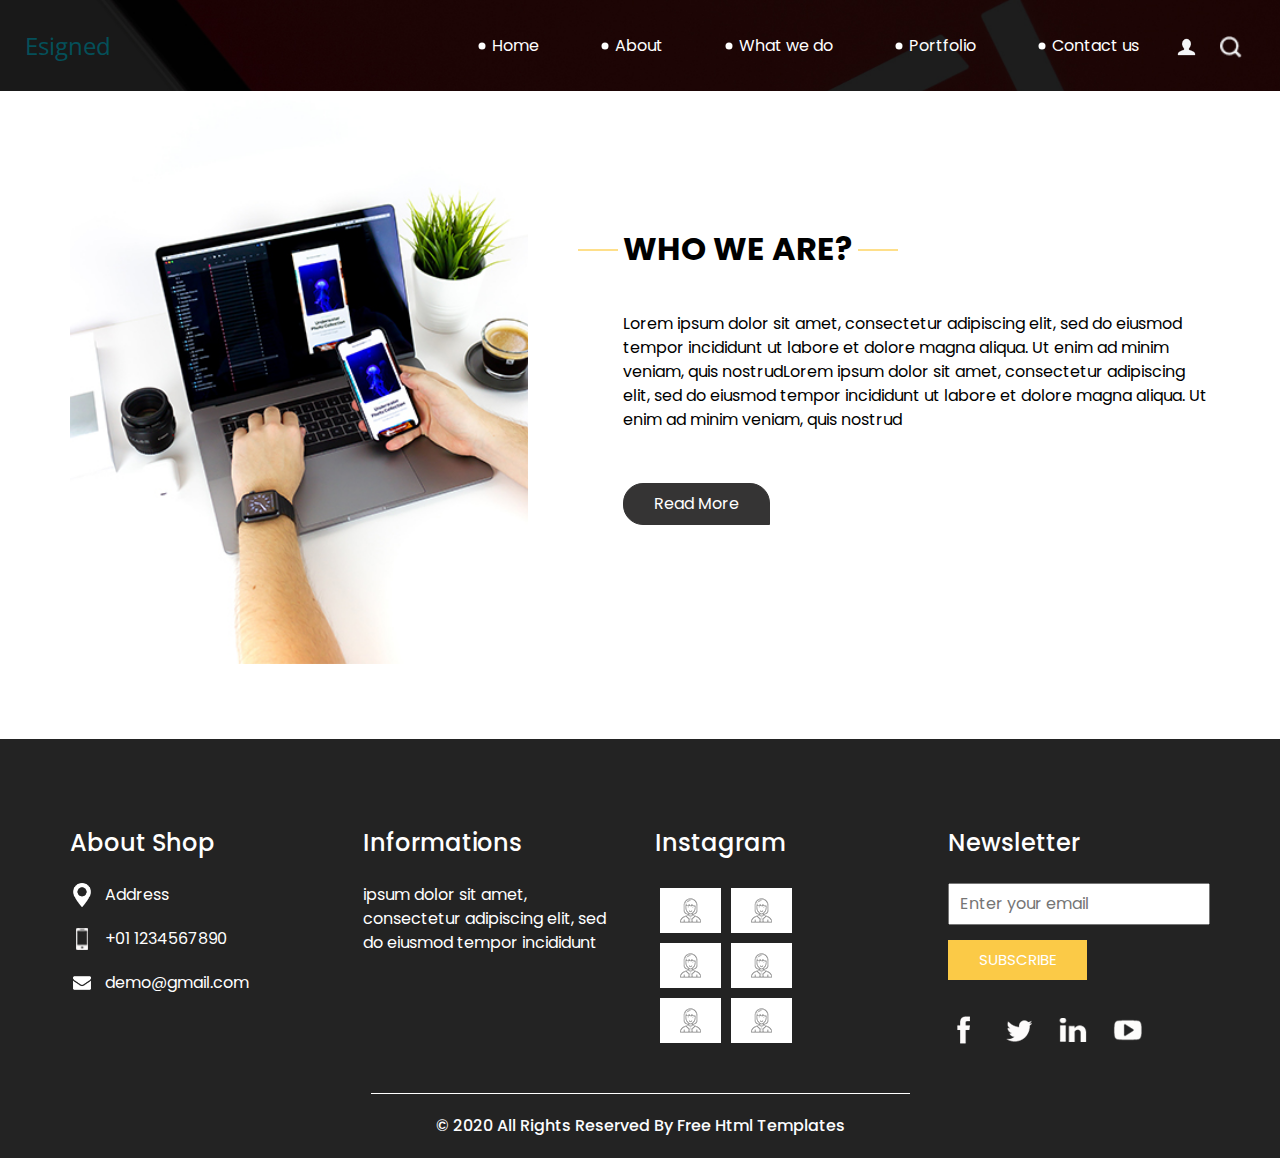
<file: proyectoweb/appweb/static/about.html>
<!DOCTYPE html>
<html>

<head>
  <!-- Basic -->
  <meta charset="utf-8" />
  <meta http-equiv="X-UA-Compatible" content="IE=edge" />
  <!-- Mobile Metas -->
  <meta name="viewport" content="width=device-width, initial-scale=1, shrink-to-fit=no" />
  <!-- Site Metas -->
  <meta name="keywords" content="" />
  <meta name="description" content="" />
  <meta name="author" content="" />

  <title>Esigned</title>

  <!-- slider stylesheet -->
  <!-- slider stylesheet -->
  <link rel="stylesheet" type="text/css" href="https://cdnjs.cloudflare.com/ajax/libs/OwlCarousel2/2.3.4/assets/owl.carousel.min.css" />

  <!-- bootstrap core css -->
  <link rel="stylesheet" type="text/css" href="css/bootstrap.css" />

  <!-- fonts style -->
  <link href="https://fonts.googleapis.com/css?family=Open+Sans:400,700|Poppins:400,700&display=swap" rel="stylesheet">
  <!-- Custom styles for this template -->
  <link href="css/style.css" rel="stylesheet" />
  <!-- responsive style -->
  <link href="css/responsive.css" rel="stylesheet" />
</head>

<body class="sub_page">
  <div class="hero_area">
    <!-- header section strats -->
    <header class="header_section">
      <div class="container-fluid">
        <nav class="navbar navbar-expand-lg custom_nav-container pt-3">
          <a class="navbar-brand" href="index.html">
            <span>
              Esigned
            </span>
          </a>
          <button class="navbar-toggler" type="button" data-toggle="collapse" data-target="#navbarSupportedContent" aria-controls="navbarSupportedContent" aria-expanded="false" aria-label="Toggle navigation">
            <span class="navbar-toggler-icon"></span>
          </button>

          <div class="collapse navbar-collapse" id="navbarSupportedContent">
            <div class="d-flex ml-auto flex-column flex-lg-row align-items-center">
              <ul class="navbar-nav  ">
                <li class="nav-item active">
                  <a class="nav-link" href="index.html">Home <span class="sr-only">(current)</span></a>
                </li>
                <li class="nav-item">
                  <a class="nav-link" href="about.html"> About </a>
                </li>
                <li class="nav-item">
                  <a class="nav-link" href="do.html"> What we do </a>
                </li>
                <li class="nav-item">
                  <a class="nav-link" href="portfolio.html"> Portfolio </a>
                </li>
                <li class="nav-item">
                  <a class="nav-link" href="contact.html">Contact us</a>
                </li>
              </ul>
              <div class="user_option">
                <a href="">
                  <img src="images/user.png" alt="">
                </a>
                <form class="form-inline my-2 my-lg-0 ml-0 ml-lg-4 mb-3 mb-lg-0">
                  <button class="btn  my-2 my-sm-0 nav_search-btn" type="submit"></button>
                </form>
              </div>
            </div>
          </div>
        </nav>
      </div>
    </header>
    <!-- end header section -->
  </div>


  <!-- who section -->

  <section class="who_section layout_padding">
    <div class="container">
      <div class="row">
        <div class="col-md-5">
          <div class="img-box">
            <img src="images/who-img.jpg" alt="">
          </div>
        </div>
        <div class="col-md-7">
          <div class="detail-box">
            <div class="heading_container">
              <h2>
                WHO WE ARE?
              </h2>
            </div>
            <p>
              Lorem ipsum dolor sit amet, consectetur adipiscing elit, sed do eiusmod tempor incididunt ut labore et
              dolore magna aliqua. Ut enim ad minim veniam, quis nostrudLorem ipsum dolor sit amet, consectetur
              adipiscing elit, sed do eiusmod tempor incididunt ut labore et dolore magna aliqua. Ut enim ad minim
              veniam, quis nostrud
            </p>
            <div>
              <a href="">
                Read More
              </a>
            </div>
          </div>
        </div>
      </div>
    </div>
  </section>

  <!-- end who section -->


  <!-- info section -->
  <section class="info_section ">
    <div class="container">
      <div class="row">
        <div class="col-md-3">
          <div class="info_contact">
            <h5>
              About Shop
            </h5>
            <div>
              <div class="img-box">
                <img src="images/location-white.png" width="18px" alt="">
              </div>
              <p>
                Address
              </p>
            </div>
            <div>
              <div class="img-box">
                <img src="images/telephone-white.png" width="12px" alt="">
              </div>
              <p>
                +01 1234567890
              </p>
            </div>
            <div>
              <div class="img-box">
                <img src="images/envelope-white.png" width="18px" alt="">
              </div>
              <p>
                demo@gmail.com
              </p>
            </div>
          </div>
        </div>
        <div class="col-md-3">
          <div class="info_info">
            <h5>
              Informations
            </h5>
            <p>
              ipsum dolor sit amet, consectetur adipiscing elit, sed do eiusmod tempor incididunt
            </p>
          </div>
        </div>

        <div class="col-md-3">
          <div class="info_insta">
            <h5>
              Instagram
            </h5>
            <div class="insta_container">
              <div>
                <a href="">
                  <div class="insta-box b-1">
                    <img src="images/insta.png" alt="">
                  </div>
                </a>
                <a href="">
                  <div class="insta-box b-2">
                    <img src="images/insta.png" alt="">
                  </div>
                </a>
              </div>

              <div>
                <a href="">
                  <div class="insta-box b-3">
                    <img src="images/insta.png" alt="">
                  </div>
                </a>
                <a href="">
                  <div class="insta-box b-4">
                    <img src="images/insta.png" alt="">
                  </div>
                </a>
              </div>
              <div>
                <a href="">
                  <div class="insta-box b-3">
                    <img src="images/insta.png" alt="">
                  </div>
                </a>
                <a href="">
                  <div class="insta-box b-4">
                    <img src="images/insta.png" alt="">
                  </div>
                </a>
              </div>
            </div>
          </div>
        </div>
        <div class="col-md-3">
          <div class="info_form ">
            <h5>
              Newsletter
            </h5>
            <form action="">
              <input type="email" placeholder="Enter your email">
              <button>
                Subscribe
              </button>
            </form>
            <div class="social_box">
              <a href="">
                <img src="images/fb.png" alt="">
              </a>
              <a href="">
                <img src="images/twitter.png" alt="">
              </a>
              <a href="">
                <img src="images/linkedin.png" alt="">
              </a>
              <a href="">
                <img src="images/youtube.png" alt="">
              </a>
            </div>
          </div>
        </div>
      </div>
    </div>
  </section>

  <!-- end info_section -->


  <!-- footer section -->
  <section class="container-fluid footer_section">
    <p>
      &copy; 2020 All Rights Reserved By
      <a href="https://html.design/">Free Html Templates</a>
    </p>
  </section>
  <!-- footer section -->

  <script type="text/javascript" src="js/jquery-3.4.1.min.js"></script>
  <script type="text/javascript" src="js/bootstrap.js"></script>
  <script type="text/javascript" src="https://cdnjs.cloudflare.com/ajax/libs/OwlCarousel2/2.3.4/owl.carousel.min.js">
  </script>
  <!-- owl carousel script 
    -->
  <script type="text/javascript">
    $(".owl-carousel").owlCarousel({
      loop: true,
      margin: 0,
      navText: [],
      center: true,
      autoplay: true,
      autoplayHoverPause: true,
      responsive: {
        0: {
          items: 1
        },
        1000: {
          items: 3
        }
      }
    });
  </script>
  <!-- end owl carousel script -->

</body>

</html>
</file>
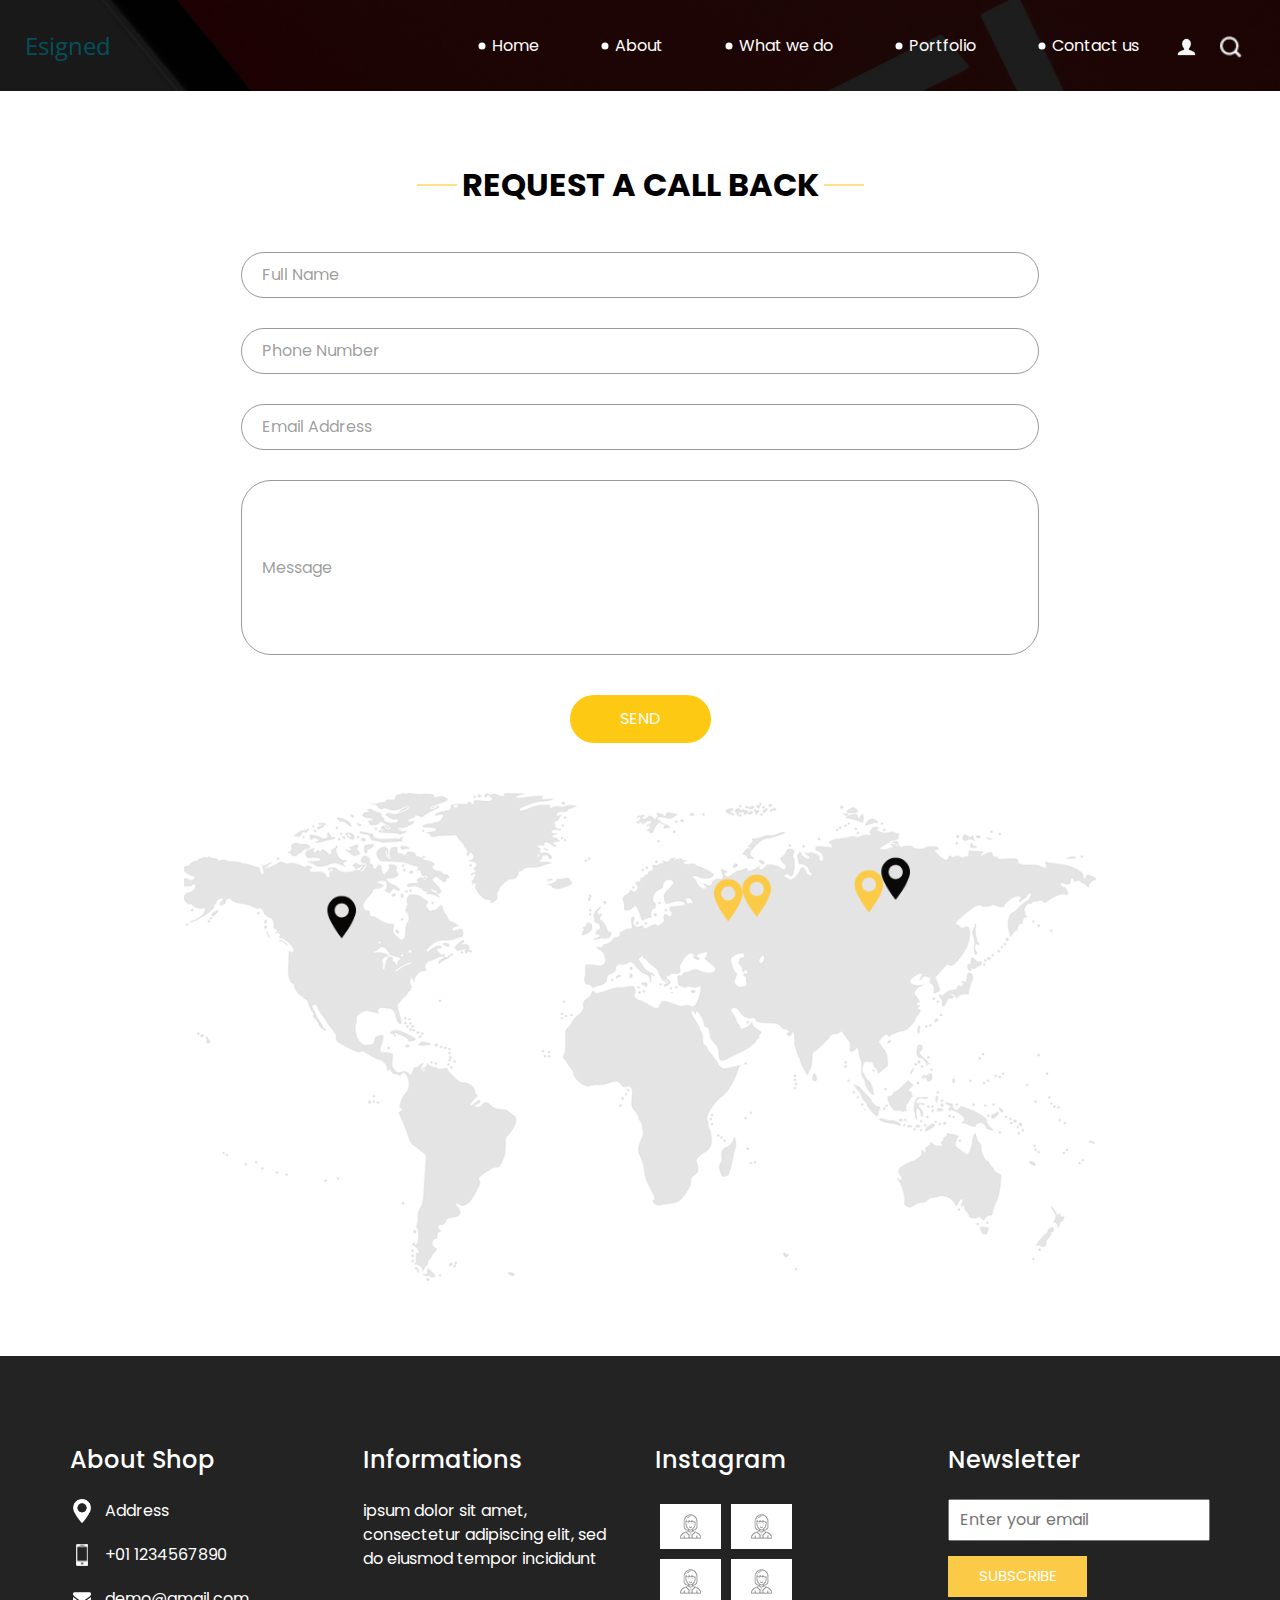
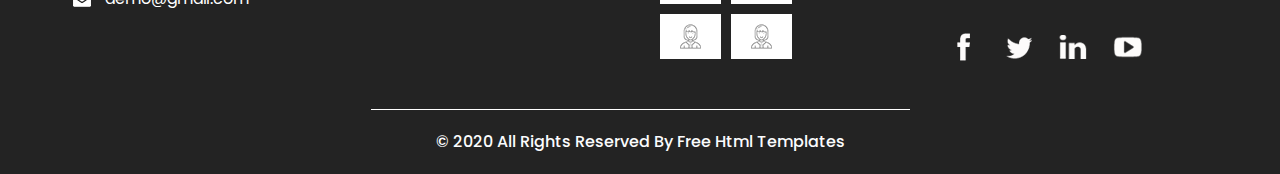
<file: proyectoweb/appweb/static/contact.html>
<!DOCTYPE html>
<html>

<head>
  <!-- Basic -->
  <meta charset="utf-8" />
  <meta http-equiv="X-UA-Compatible" content="IE=edge" />
  <!-- Mobile Metas -->
  <meta name="viewport" content="width=device-width, initial-scale=1, shrink-to-fit=no" />
  <!-- Site Metas -->
  <meta name="keywords" content="" />
  <meta name="description" content="" />
  <meta name="author" content="" />

  <title>Esigned</title>

  <!-- slider stylesheet -->
  <!-- slider stylesheet -->
  <link rel="stylesheet" type="text/css" href="https://cdnjs.cloudflare.com/ajax/libs/OwlCarousel2/2.3.4/assets/owl.carousel.min.css" />

  <!-- bootstrap core css -->
  <link rel="stylesheet" type="text/css" href="css/bootstrap.css" />

  <!-- fonts style -->
  <link href="https://fonts.googleapis.com/css?family=Open+Sans:400,700|Poppins:400,700&display=swap" rel="stylesheet">
  <!-- Custom styles for this template -->
  <link href="css/style.css" rel="stylesheet" />
  <!-- responsive style -->
  <link href="css/responsive.css" rel="stylesheet" />
</head>

<body class="sub_page">
  <div class="hero_area">
    <!-- header section strats -->
    <header class="header_section">
      <div class="container-fluid">
        <nav class="navbar navbar-expand-lg custom_nav-container pt-3">
          <a class="navbar-brand" href="index.html">
            <span>
              Esigned
            </span>
          </a>
          <button class="navbar-toggler" type="button" data-toggle="collapse" data-target="#navbarSupportedContent" aria-controls="navbarSupportedContent" aria-expanded="false" aria-label="Toggle navigation">
            <span class="navbar-toggler-icon"></span>
          </button>

          <div class="collapse navbar-collapse" id="navbarSupportedContent">
            <div class="d-flex ml-auto flex-column flex-lg-row align-items-center">
              <ul class="navbar-nav  ">
                <li class="nav-item active">
                  <a class="nav-link" href="index.html">Home <span class="sr-only">(current)</span></a>
                </li>
                <li class="nav-item">
                  <a class="nav-link" href="about.html"> About </a>
                </li>
                <li class="nav-item">
                  <a class="nav-link" href="do.html"> What we do </a>
                </li>
                <li class="nav-item">
                  <a class="nav-link" href="portfolio.html"> Portfolio </a>
                </li>
                <li class="nav-item">
                  <a class="nav-link" href="contact.html">Contact us</a>
                </li>
              </ul>
              <div class="user_option">
                <a href="">
                  <img src="images/user.png" alt="">
                </a>
                <form class="form-inline my-2 my-lg-0 ml-0 ml-lg-4 mb-3 mb-lg-0">
                  <button class="btn  my-2 my-sm-0 nav_search-btn" type="submit"></button>
                </form>
              </div>
            </div>
          </div>
        </nav>
      </div>
    </header>
    <!-- end header section -->
  </div>

  <!-- contact section -->

  <section class="contact_section layout_padding">
    <div class="container">

      <div class="heading_container">
        <h2>
          Request A Call Back
        </h2>
      </div>
      <div class="">
        <div class="">
          <div class="row">
            <div class="col-md-9 mx-auto">
              <div class="contact-form">
                <form action="">
                  <div>
                    <input type="text" placeholder="Full Name ">
                  </div>
                  <div>
                    <input type="text" placeholder="Phone Number">
                  </div>
                  <div>
                    <input type="email" placeholder="Email Address">
                  </div>
                  <div>
                    <input type="text" placeholder="Message" class="input_message">
                  </div>
                  <div class="d-flex justify-content-center">
                    <button type="submit" class="btn_on-hover">
                      Send
                    </button>
                  </div>
                </form>
              </div>
            </div>
          </div>
        </div>
      </div>
      <div class="map_img-box">
        <img src="images/map-img.png" alt="">
      </div>
    </div>
  </section>


  <!-- end contact section -->


  <!-- info section -->
  <section class="info_section ">
    <div class="container">
      <div class="row">
        <div class="col-md-3">
          <div class="info_contact">
            <h5>
              About Shop
            </h5>
            <div>
              <div class="img-box">
                <img src="images/location-white.png" width="18px" alt="">
              </div>
              <p>
                Address
              </p>
            </div>
            <div>
              <div class="img-box">
                <img src="images/telephone-white.png" width="12px" alt="">
              </div>
              <p>
                +01 1234567890
              </p>
            </div>
            <div>
              <div class="img-box">
                <img src="images/envelope-white.png" width="18px" alt="">
              </div>
              <p>
                demo@gmail.com
              </p>
            </div>
          </div>
        </div>
        <div class="col-md-3">
          <div class="info_info">
            <h5>
              Informations
            </h5>
            <p>
              ipsum dolor sit amet, consectetur adipiscing elit, sed do eiusmod tempor incididunt
            </p>
          </div>
        </div>

        <div class="col-md-3">
          <div class="info_insta">
            <h5>
              Instagram
            </h5>
            <div class="insta_container">
              <div>
                <a href="">
                  <div class="insta-box b-1">
                    <img src="images/insta.png" alt="">
                  </div>
                </a>
                <a href="">
                  <div class="insta-box b-2">
                    <img src="images/insta.png" alt="">
                  </div>
                </a>
              </div>

              <div>
                <a href="">
                  <div class="insta-box b-3">
                    <img src="images/insta.png" alt="">
                  </div>
                </a>
                <a href="">
                  <div class="insta-box b-4">
                    <img src="images/insta.png" alt="">
                  </div>
                </a>
              </div>
              <div>
                <a href="">
                  <div class="insta-box b-3">
                    <img src="images/insta.png" alt="">
                  </div>
                </a>
                <a href="">
                  <div class="insta-box b-4">
                    <img src="images/insta.png" alt="">
                  </div>
                </a>
              </div>
            </div>
          </div>
        </div>
        <div class="col-md-3">
          <div class="info_form ">
            <h5>
              Newsletter
            </h5>
            <form action="">
              <input type="email" placeholder="Enter your email">
              <button>
                Subscribe
              </button>
            </form>
            <div class="social_box">
              <a href="">
                <img src="images/fb.png" alt="">
              </a>
              <a href="">
                <img src="images/twitter.png" alt="">
              </a>
              <a href="">
                <img src="images/linkedin.png" alt="">
              </a>
              <a href="">
                <img src="images/youtube.png" alt="">
              </a>
            </div>
          </div>
        </div>
      </div>
    </div>
  </section>

  <!-- end info_section -->


  <!-- footer section -->
  <section class="container-fluid footer_section">
    <p>
      &copy; 2020 All Rights Reserved By
      <a href="https://html.design/">Free Html Templates</a>
    </p>
  </section>
  <!-- footer section -->

  <script type="text/javascript" src="js/jquery-3.4.1.min.js"></script>
  <script type="text/javascript" src="js/bootstrap.js"></script>
  <script type="text/javascript" src="https://cdnjs.cloudflare.com/ajax/libs/OwlCarousel2/2.3.4/owl.carousel.min.js">
  </script>
  <!-- owl carousel script 
    -->
  <script type="text/javascript">
    $(".owl-carousel").owlCarousel({
      loop: true,
      margin: 0,
      navText: [],
      center: true,
      autoplay: true,
      autoplayHoverPause: true,
      responsive: {
        0: {
          items: 1
        },
        1000: {
          items: 3
        }
      }
    });
  </script>
  <!-- end owl carousel script -->

</body>

</html>
</file>
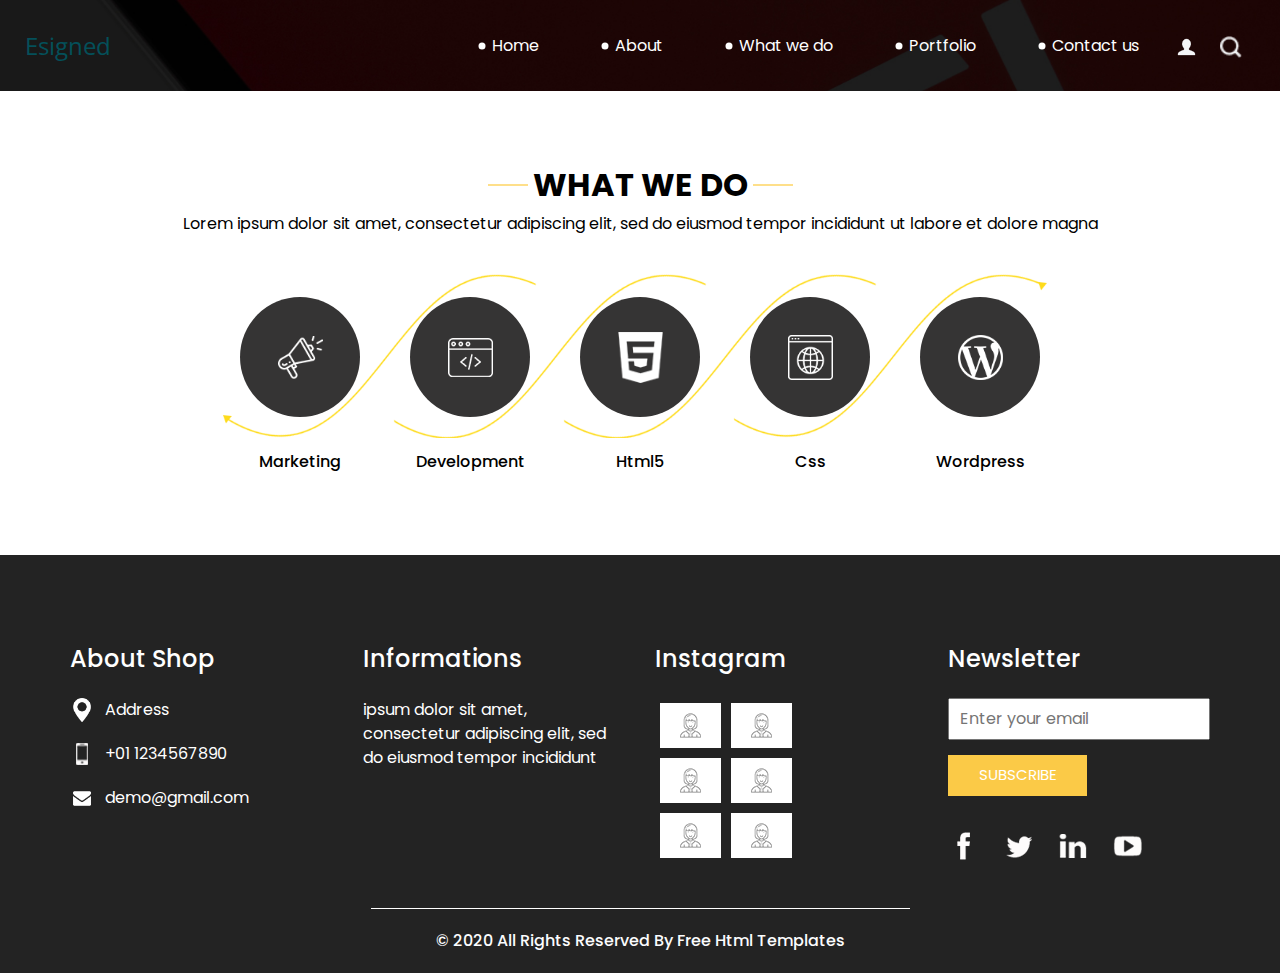
<file: proyectoweb/appweb/static/do.html>
<!DOCTYPE html>
<html>

<head>
  <!-- Basic -->
  <meta charset="utf-8" />
  <meta http-equiv="X-UA-Compatible" content="IE=edge" />
  <!-- Mobile Metas -->
  <meta name="viewport" content="width=device-width, initial-scale=1, shrink-to-fit=no" />
  <!-- Site Metas -->
  <meta name="keywords" content="" />
  <meta name="description" content="" />
  <meta name="author" content="" />

  <title>Esigned</title>

  <!-- slider stylesheet -->
  <!-- slider stylesheet -->
  <link rel="stylesheet" type="text/css" href="https://cdnjs.cloudflare.com/ajax/libs/OwlCarousel2/2.3.4/assets/owl.carousel.min.css" />

  <!-- bootstrap core css -->
  <link rel="stylesheet" type="text/css" href="css/bootstrap.css" />

  <!-- fonts style -->
  <link href="https://fonts.googleapis.com/css?family=Open+Sans:400,700|Poppins:400,700&display=swap" rel="stylesheet">
  <!-- Custom styles for this template -->
  <link href="css/style.css" rel="stylesheet" />
  <!-- responsive style -->
  <link href="css/responsive.css" rel="stylesheet" />
</head>

<body class="sub_page">
  <div class="hero_area">
    <!-- header section strats -->
    <header class="header_section">
      <div class="container-fluid">
        <nav class="navbar navbar-expand-lg custom_nav-container pt-3">
          <a class="navbar-brand" href="index.html">
            <span>
              Esigned
            </span>
          </a>
          <button class="navbar-toggler" type="button" data-toggle="collapse" data-target="#navbarSupportedContent" aria-controls="navbarSupportedContent" aria-expanded="false" aria-label="Toggle navigation">
            <span class="navbar-toggler-icon"></span>
          </button>

          <div class="collapse navbar-collapse" id="navbarSupportedContent">
            <div class="d-flex ml-auto flex-column flex-lg-row align-items-center">
              <ul class="navbar-nav  ">
                <li class="nav-item active">
                  <a class="nav-link" href="index.html">Home <span class="sr-only">(current)</span></a>
                </li>
                <li class="nav-item">
                  <a class="nav-link" href="about.html"> About </a>
                </li>
                <li class="nav-item">
                  <a class="nav-link" href="do.html"> What we do </a>
                </li>
                <li class="nav-item">
                  <a class="nav-link" href="portfolio.html"> Portfolio </a>
                </li>
                <li class="nav-item">
                  <a class="nav-link" href="contact.html">Contact us</a>
                </li>
              </ul>
              <div class="user_option">
                <a href="">
                  <img src="images/user.png" alt="">
                </a>
                <form class="form-inline my-2 my-lg-0 ml-0 ml-lg-4 mb-3 mb-lg-0">
                  <button class="btn  my-2 my-sm-0 nav_search-btn" type="submit"></button>
                </form>
              </div>
            </div>
          </div>
        </nav>
      </div>
    </header>
    <!-- end header section -->
  </div>

  <!-- do section -->

  <section class="do_section layout_padding">
    <div class="container">
      <div class="heading_container">
        <h2>
          What we do
        </h2>
        <p>
          Lorem ipsum dolor sit amet, consectetur adipiscing elit, sed do eiusmod tempor incididunt ut labore et dolore
          magna
        </p>
      </div>
      <div class="do_container">
        <div class="box arrow-start arrow_bg">
          <div class="img-box">
            <img src="images/d-1.png" alt="">
          </div>
          <div class="detail-box">
            <h6>
              Marketing
            </h6>
          </div>
        </div>
        <div class="box arrow-middle arrow_bg">
          <div class="img-box">
            <img src="images/d-2.png" alt="">
          </div>
          <div class="detail-box">
            <h6>
              Development
            </h6>
          </div>
        </div>
        <div class="box arrow-middle arrow_bg">
          <div class="img-box">
            <img src="images/d-3.png" alt="">
          </div>
          <div class="detail-box">
            <h6>
              Html5
            </h6>
          </div>
        </div>
        <div class="box arrow-end arrow_bg">
          <div class="img-box">
            <img src="images/d-4.png" alt="">
          </div>
          <div class="detail-box">
            <h6>
              Css
            </h6>
          </div>
        </div>
        <div class="box ">
          <div class="img-box">
            <img src="images/d-5.png" alt="">
          </div>
          <div class="detail-box">
            <h6>
              Wordpress
            </h6>
          </div>
        </div>
      </div>
    </div>
  </section>

  <!-- end do section -->

  <!-- info section -->
  <section class="info_section ">
    <div class="container">
      <div class="row">
        <div class="col-md-3">
          <div class="info_contact">
            <h5>
              About Shop
            </h5>
            <div>
              <div class="img-box">
                <img src="images/location-white.png" width="18px" alt="">
              </div>
              <p>
                Address
              </p>
            </div>
            <div>
              <div class="img-box">
                <img src="images/telephone-white.png" width="12px" alt="">
              </div>
              <p>
                +01 1234567890
              </p>
            </div>
            <div>
              <div class="img-box">
                <img src="images/envelope-white.png" width="18px" alt="">
              </div>
              <p>
                demo@gmail.com
              </p>
            </div>
          </div>
        </div>
        <div class="col-md-3">
          <div class="info_info">
            <h5>
              Informations
            </h5>
            <p>
              ipsum dolor sit amet, consectetur adipiscing elit, sed do eiusmod tempor incididunt
            </p>
          </div>
        </div>

        <div class="col-md-3">
          <div class="info_insta">
            <h5>
              Instagram
            </h5>
            <div class="insta_container">
              <div>
                <a href="">
                  <div class="insta-box b-1">
                    <img src="images/insta.png" alt="">
                  </div>
                </a>
                <a href="">
                  <div class="insta-box b-2">
                    <img src="images/insta.png" alt="">
                  </div>
                </a>
              </div>

              <div>
                <a href="">
                  <div class="insta-box b-3">
                    <img src="images/insta.png" alt="">
                  </div>
                </a>
                <a href="">
                  <div class="insta-box b-4">
                    <img src="images/insta.png" alt="">
                  </div>
                </a>
              </div>
              <div>
                <a href="">
                  <div class="insta-box b-3">
                    <img src="images/insta.png" alt="">
                  </div>
                </a>
                <a href="">
                  <div class="insta-box b-4">
                    <img src="images/insta.png" alt="">
                  </div>
                </a>
              </div>
            </div>
          </div>
        </div>
        <div class="col-md-3">
          <div class="info_form ">
            <h5>
              Newsletter
            </h5>
            <form action="">
              <input type="email" placeholder="Enter your email">
              <button>
                Subscribe
              </button>
            </form>
            <div class="social_box">
              <a href="">
                <img src="images/fb.png" alt="">
              </a>
              <a href="">
                <img src="images/twitter.png" alt="">
              </a>
              <a href="">
                <img src="images/linkedin.png" alt="">
              </a>
              <a href="">
                <img src="images/youtube.png" alt="">
              </a>
            </div>
          </div>
        </div>
      </div>
    </div>
  </section>

  <!-- end info_section -->


  <!-- footer section -->
  <section class="container-fluid footer_section">
    <p>
      &copy; 2020 All Rights Reserved By
      <a href="https://html.design/">Free Html Templates</a>
    </p>
  </section>
  <!-- footer section -->

  <script type="text/javascript" src="js/jquery-3.4.1.min.js"></script>
  <script type="text/javascript" src="js/bootstrap.js"></script>
  <script type="text/javascript" src="https://cdnjs.cloudflare.com/ajax/libs/OwlCarousel2/2.3.4/owl.carousel.min.js">
  </script>
  <!-- owl carousel script 
    -->
  <script type="text/javascript">
    $(".owl-carousel").owlCarousel({
      loop: true,
      margin: 0,
      navText: [],
      center: true,
      autoplay: true,
      autoplayHoverPause: true,
      responsive: {
        0: {
          items: 1
        },
        1000: {
          items: 3
        }
      }
    });
  </script>
  <!-- end owl carousel script -->

</body>

</html>
</file>
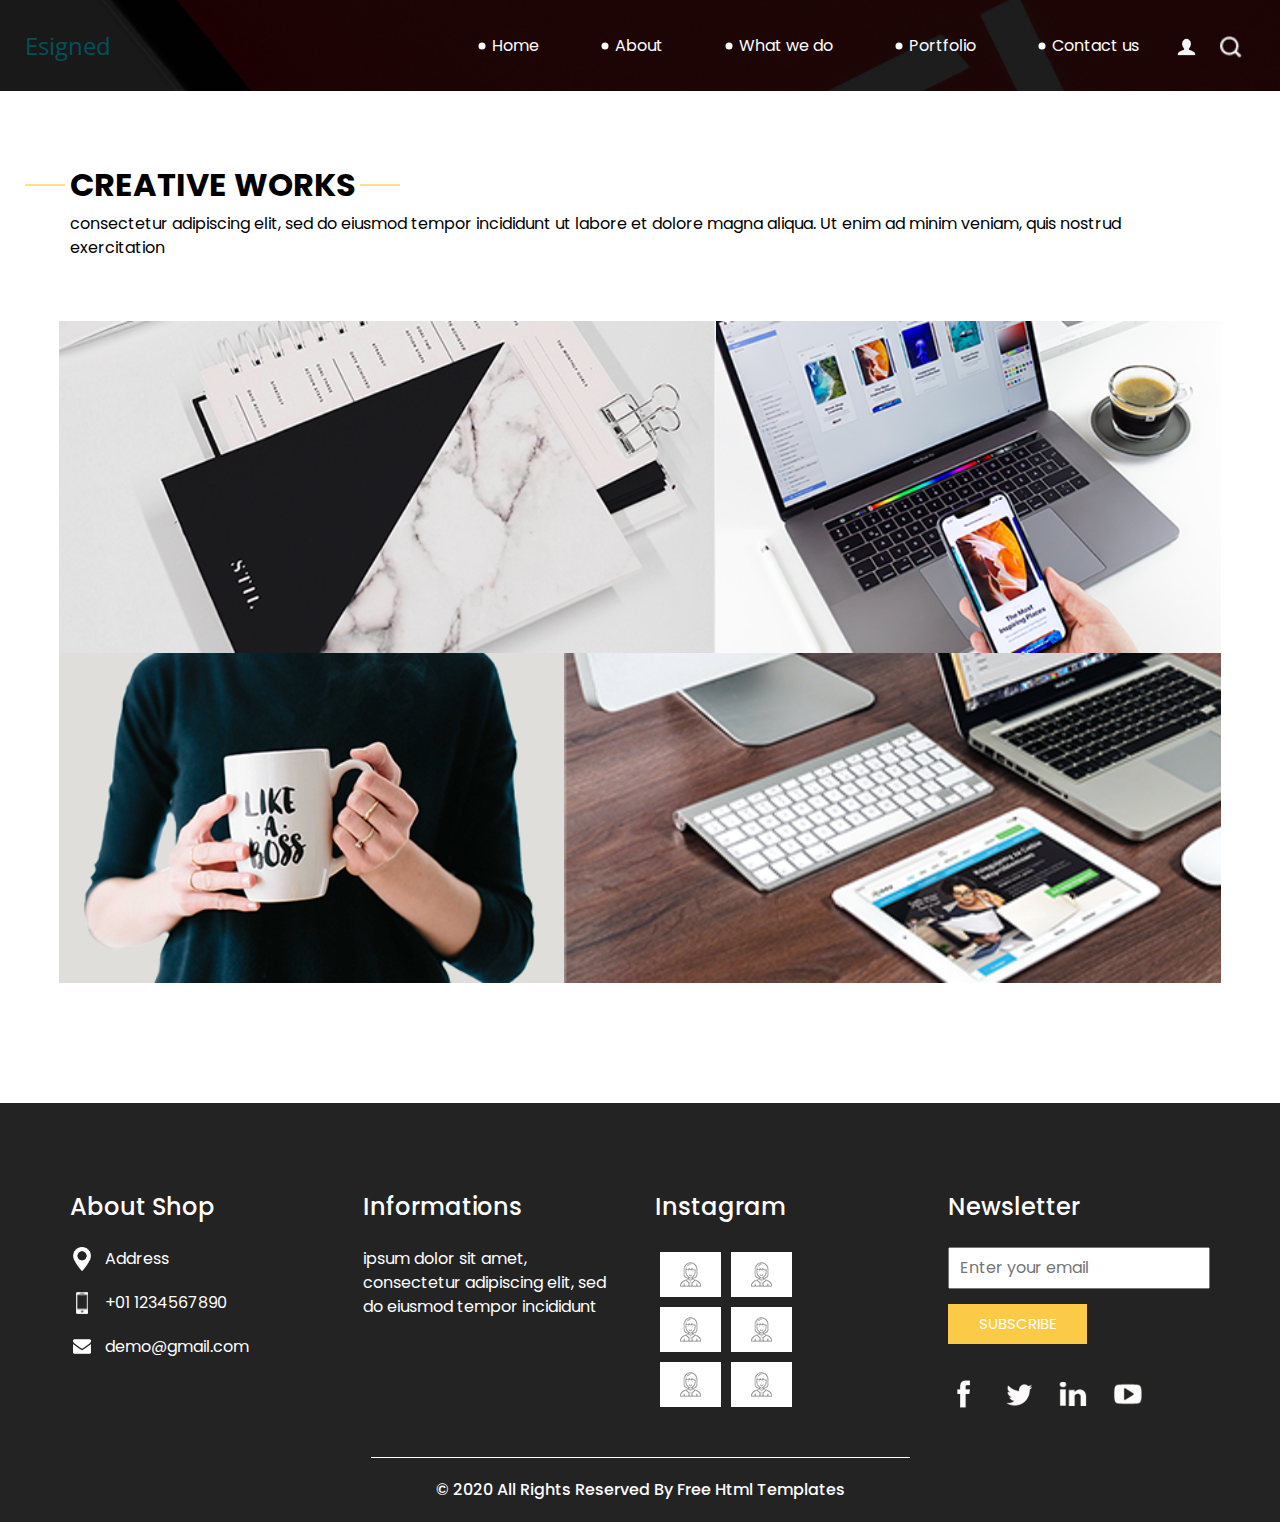
<file: proyectoweb/appweb/static/portfolio.html>
<!DOCTYPE html>
<html>

<head>
  <!-- Basic -->
  <meta charset="utf-8" />
  <meta http-equiv="X-UA-Compatible" content="IE=edge" />
  <!-- Mobile Metas -->
  <meta name="viewport" content="width=device-width, initial-scale=1, shrink-to-fit=no" />
  <!-- Site Metas -->
  <meta name="keywords" content="" />
  <meta name="description" content="" />
  <meta name="author" content="" />

  <title>Esigned</title>

  <!-- slider stylesheet -->
  <!-- slider stylesheet -->
  <link rel="stylesheet" type="text/css" href="https://cdnjs.cloudflare.com/ajax/libs/OwlCarousel2/2.3.4/assets/owl.carousel.min.css" />

  <!-- bootstrap core css -->
  <link rel="stylesheet" type="text/css" href="css/bootstrap.css" />

  <!-- fonts style -->
  <link href="https://fonts.googleapis.com/css?family=Open+Sans:400,700|Poppins:400,700&display=swap" rel="stylesheet">
  <!-- Custom styles for this template -->
  <link href="css/style.css" rel="stylesheet" />
  <!-- responsive style -->
  <link href="css/responsive.css" rel="stylesheet" />
</head>

<body class="sub_page">
  <div class="hero_area">
    <!-- header section strats -->
    <header class="header_section">
      <div class="container-fluid">
        <nav class="navbar navbar-expand-lg custom_nav-container pt-3">
          <a class="navbar-brand" href="index.html">
            <span>
              Esigned
            </span>
          </a>
          <button class="navbar-toggler" type="button" data-toggle="collapse" data-target="#navbarSupportedContent" aria-controls="navbarSupportedContent" aria-expanded="false" aria-label="Toggle navigation">
            <span class="navbar-toggler-icon"></span>
          </button>

          <div class="collapse navbar-collapse" id="navbarSupportedContent">
            <div class="d-flex ml-auto flex-column flex-lg-row align-items-center">
              <ul class="navbar-nav  ">
                <li class="nav-item active">
                  <a class="nav-link" href="index.html">Home <span class="sr-only">(current)</span></a>
                </li>
                <li class="nav-item">
                  <a class="nav-link" href="about.html"> About </a>
                </li>
                <li class="nav-item">
                  <a class="nav-link" href="do.html"> What we do </a>
                </li>
                <li class="nav-item">
                  <a class="nav-link" href="portfolio.html"> Portfolio </a>
                </li>
                <li class="nav-item">
                  <a class="nav-link" href="contact.html">Contact us</a>
                </li>
              </ul>
              <div class="user_option">
                <a href="">
                  <img src="images/user.png" alt="">
                </a>
                <form class="form-inline my-2 my-lg-0 ml-0 ml-lg-4 mb-3 mb-lg-0">
                  <button class="btn  my-2 my-sm-0 nav_search-btn" type="submit"></button>
                </form>
              </div>
            </div>
          </div>
        </nav>
      </div>
    </header>
    <!-- end header section -->
  </div>


  <!-- work section -->
  <section class="work_section layout_padding">
    <div class="container">
      <div class="heading_container">
        <h2>
          CREATIVE WORKS
        </h2>
        <p>
          consectetur adipiscing elit, sed do eiusmod tempor incididunt ut labore et dolore magna aliqua. Ut enim ad
          minim veniam, quis nostrud exercitation
        </p>
      </div>
      <div class="work_container layout_padding2">
        <div class="box b-1">
          <img src="images/w-1.png" alt="">
        </div>
        <div class="box b-2">
          <img src="images/w-2.png" alt="">

        </div>
        <div class="box b-3">
          <img src="images/w-3.png" alt="">

        </div>
        <div class="box b-4">
          <img src="images/w-4.png" alt="">

        </div>
      </div>
    </div>
  </section>

  <!-- end work section -->

  <!-- info section -->
  <section class="info_section ">
    <div class="container">
      <div class="row">
        <div class="col-md-3">
          <div class="info_contact">
            <h5>
              About Shop
            </h5>
            <div>
              <div class="img-box">
                <img src="images/location-white.png" width="18px" alt="">
              </div>
              <p>
                Address
              </p>
            </div>
            <div>
              <div class="img-box">
                <img src="images/telephone-white.png" width="12px" alt="">
              </div>
              <p>
                +01 1234567890
              </p>
            </div>
            <div>
              <div class="img-box">
                <img src="images/envelope-white.png" width="18px" alt="">
              </div>
              <p>
                demo@gmail.com
              </p>
            </div>
          </div>
        </div>
        <div class="col-md-3">
          <div class="info_info">
            <h5>
              Informations
            </h5>
            <p>
              ipsum dolor sit amet, consectetur adipiscing elit, sed do eiusmod tempor incididunt
            </p>
          </div>
        </div>

        <div class="col-md-3">
          <div class="info_insta">
            <h5>
              Instagram
            </h5>
            <div class="insta_container">
              <div>
                <a href="">
                  <div class="insta-box b-1">
                    <img src="images/insta.png" alt="">
                  </div>
                </a>
                <a href="">
                  <div class="insta-box b-2">
                    <img src="images/insta.png" alt="">
                  </div>
                </a>
              </div>

              <div>
                <a href="">
                  <div class="insta-box b-3">
                    <img src="images/insta.png" alt="">
                  </div>
                </a>
                <a href="">
                  <div class="insta-box b-4">
                    <img src="images/insta.png" alt="">
                  </div>
                </a>
              </div>
              <div>
                <a href="">
                  <div class="insta-box b-3">
                    <img src="images/insta.png" alt="">
                  </div>
                </a>
                <a href="">
                  <div class="insta-box b-4">
                    <img src="images/insta.png" alt="">
                  </div>
                </a>
              </div>
            </div>
          </div>
        </div>
        <div class="col-md-3">
          <div class="info_form ">
            <h5>
              Newsletter
            </h5>
            <form action="">
              <input type="email" placeholder="Enter your email">
              <button>
                Subscribe
              </button>
            </form>
            <div class="social_box">
              <a href="">
                <img src="images/fb.png" alt="">
              </a>
              <a href="">
                <img src="images/twitter.png" alt="">
              </a>
              <a href="">
                <img src="images/linkedin.png" alt="">
              </a>
              <a href="">
                <img src="images/youtube.png" alt="">
              </a>
            </div>
          </div>
        </div>
      </div>
    </div>
  </section>

  <!-- end info_section -->


  <!-- footer section -->
  <section class="container-fluid footer_section">
    <p>
      &copy; 2020 All Rights Reserved By
      <a href="https://html.design/">Free Html Templates</a>
    </p>
  </section>
  <!-- footer section -->

  <script type="text/javascript" src="js/jquery-3.4.1.min.js"></script>
  <script type="text/javascript" src="js/bootstrap.js"></script>
  <script type="text/javascript" src="https://cdnjs.cloudflare.com/ajax/libs/OwlCarousel2/2.3.4/owl.carousel.min.js">
  </script>
  <!-- owl carousel script 
    -->
  <script type="text/javascript">
    $(".owl-carousel").owlCarousel({
      loop: true,
      margin: 0,
      navText: [],
      center: true,
      autoplay: true,
      autoplayHoverPause: true,
      responsive: {
        0: {
          items: 1
        },
        1000: {
          items: 3
        }
      }
    });
  </script>
  <!-- end owl carousel script -->

</body>

</html>
</file>
<file: proyectoweb/appweb/static/css/style.css>
body {
  font-family: "Poppins", sans-serif;
  color: #000000;
  background-color: #ffffff;
}

.layout_padding {
  padding: 75px 0;
}

.layout_padding2 {
  padding: 45px 0;
}

.layout_padding2-top {
  padding-top: 45px;
}

.layout_padding2-bottom {
  padding-bottom: 45px;
}

.layout_padding-top {
  padding-top: 75px;
}

.layout_padding-bottom {
  padding-bottom: 75px;
}

.heading_container {
  display: -webkit-box;
  display: -ms-flexbox;
  display: flex;
  -webkit-box-orient: vertical;
  -webkit-box-direction: normal;
      -ms-flex-direction: column;
          flex-direction: column;
  -webkit-box-align: start;
      -ms-flex-align: start;
          align-items: flex-start;
}

.heading_container h2 {
  font-weight: bold;
  text-transform: uppercase;
  position: relative;
}

.heading_container h2::before, .heading_container h2::after {
  content: "";
  position: absolute;
  top: 50%;
  width: 40px;
  height: 1px;
  background-color: #fec016;
}

.heading_container h2::before {
  left: -5px;
  -webkit-transform: translate(-100%, -50%);
          transform: translate(-100%, -50%);
}

.heading_container h2::after {
  right: -5px;
  -webkit-transform: translate(100%, -50%);
          transform: translate(100%, -50%);
}

/*header section*/
.hero_area {
  height: 100vh;
  background-color: #b5caee;
  background-image: url(../images/hero-bg.jpg);
  background-size: cover;
}

.sub_page .hero_area {
  height: auto;
}

.sub_page .who_section.layout_padding {
  padding-top: 0;
}

.hero_area.sub_pages {
  height: auto;
}

.header_section .container-fluid {
  padding-right: 25px;
  padding-left: 25px;
}

.header_section .nav_container {
  margin: 0 auto;
}

.custom_nav-container.navbar-expand-lg .navbar-nav .nav-link {
  margin: 10px 30px;
  color: #ffffff;
  text-align: center;
  position: relative;
}

.custom_nav-container.navbar-expand-lg .navbar-nav .nav-link::before {
  content: "";
  position: absolute;
  top: 50%;
  left: -2px;
  -webkit-transform: translate(-50%, -50%);
          transform: translate(-50%, -50%);
  width: 7px;
  height: 7px;
  border-radius: 100%;
  background-color: #ffffff;
}

a,
a:hover,
a:focus {
  text-decoration: none;
}

a:hover,
a:focus {
  color: initial;
}

.btn,
.btn:focus {
  outline: none !important;
  -webkit-box-shadow: none;
          box-shadow: none;
}

.user_option {
  display: -webkit-box;
  display: -ms-flexbox;
  display: flex;
  -webkit-box-align: center;
      -ms-flex-align: center;
          align-items: center;
}

.custom_nav-container .nav_search-btn {
  background-image: url(../images/search-icon.png);
  background-size: 22px;
  background-repeat: no-repeat;
  background-position-y: 7px;
  width: 35px;
  height: 35px;
  padding: 0;
  border: none;
}

.navbar-brand {
  display: -webkit-box;
  display: -ms-flexbox;
  display: flex;
  -webkit-box-align: center;
      -ms-flex-align: center;
          align-items: center;
  font-family: 'Open Sans', sans-serif;
}

.navbar-brand span {
  font-size: 24px;
  color: #04505a;
}

.custom_nav-container {
  z-index: 99999;
  padding: 15px 0;
}

.custom_nav-container .navbar-toggler {
  outline: none;
}

.custom_nav-container .navbar-toggler .navbar-toggler-icon {
  background-image: url(../images/menu.png);
  background-size: 55px;
}

/*end header section*/
.slider_section {
  height: 90%;
  display: -webkit-box;
  display: -ms-flexbox;
  display: flex;
  -webkit-box-align: center;
      -ms-flex-align: center;
          align-items: center;
  color: #ffffff;
}

.slider_section .detail-box {
  text-align: center;
  margin-bottom: 110px;
}

.slider_section .detail-box h1 {
  font-size: 4rem;
  text-transform: uppercase;
}

.slider_section .detail-box h2 {
  text-transform: uppercase;
}

.slider_section .detail-box p {
  margin-top: 25px;
}

.slider_section .detail-box a {
  display: inline-block;
  padding: 10px 55px;
  background-color: #ffffff;
  border: 1px solid #ffffff;
  color: #000000;
  border-radius: 20px 20px 0 20px;
  margin-top: 35px;
}

.slider_section .detail-box a:hover {
  background-color: transparent;
  color: #ffffff;
}

.slider_section #carouselExampleIndicators {
  bottom: 0;
}

.slider_section #carouselExampleIndicators li {
  width: 15px;
  height: 15px;
  background-color: transparent;
  border: 3px solid #ffffff;
  border-radius: 100%;
  opacity: 1;
}

.do_section .heading_container {
  -webkit-box-align: center;
      -ms-flex-align: center;
          align-items: center;
  text-align: center;
}

.do_section .do_container {
  display: -webkit-box;
  display: -ms-flexbox;
  display: flex;
  -ms-flex-wrap: wrap;
      flex-wrap: wrap;
  -webkit-box-pack: center;
      -ms-flex-pack: center;
          justify-content: center;
  padding-top: 10px;
}

.do_section .do_container .box {
  text-align: center;
  position: relative;
  z-index: 5;
  margin: 35px 25px 0 25px;
}

.do_section .do_container .box .img-box {
  width: 120px;
  height: 120px;
  display: -webkit-box;
  display: -ms-flexbox;
  display: flex;
  -webkit-box-pack: center;
      -ms-flex-pack: center;
          justify-content: center;
  -webkit-box-align: center;
      -ms-flex-align: center;
          align-items: center;
  background-color: #353434;
  border-radius: 100%;
}

.do_section .do_container .box .img-box img {
  width: 45px;
}

.do_section .do_container .box .detail-box {
  margin-top: 35px;
}

.do_section .do_container .box:hover .img-box {
  background-color: #fec016;
}

.do_section .do_container .arrow_bg::before {
  content: "";
  position: absolute;
  top: -23px;
  left: -17px;
  width: 262%;
  height: 90%;
  z-index: 3;
  background-size: cover;
}

.do_section .do_container .arrow-start::before {
  background-image: url(../images/arrow-start.png);
}

.do_section .do_container .arrow-middle::before {
  background-image: url(../images/arrow-middle.png);
}

.do_section .do_container .arrow-end::before {
  background-image: url(../images/arrow-end.png);
}

.who_section .row {
  -webkit-box-align: center;
      -ms-flex-align: center;
          align-items: center;
}

.who_section .img-box img {
  width: 100%;
}

.who_section .detail-box {
  margin-left: 65px;
}

.who_section .detail-box p {
  margin-top: 35px;
}

.who_section .detail-box a {
  display: inline-block;
  padding: 8px 30px;
  background-color: #353434;
  border: 1px solid #353434;
  color: #ffffff;
  border-radius: 20px 20px 0 20px;
  margin-top: 35px;
}

.who_section .detail-box a:hover {
  background-color: transparent;
  color: #353434;
}

.work_section .work_container {
  display: -webkit-box;
  display: -ms-flexbox;
  display: flex;
  -ms-flex-wrap: wrap;
      flex-wrap: wrap;
  margin: 0 -1%;
}

.work_section .work_container .box {
  min-width: 300px;
  display: -webkit-box;
  display: -ms-flexbox;
  display: flex;
  -webkit-box-align: stretch;
      -ms-flex-align: stretch;
          align-items: stretch;
}

.work_section .work_container .box img {
  width: 100%;
}

.work_section .work_container .box.b-2, .work_section .work_container .box.b-3 {
  width: 43.5%;
}

.work_section .work_container .box.b-1, .work_section .work_container .box.b-4 {
  width: 56.5%;
}

.client_section {
  padding-bottom: 150px;
}

.client_section .heading_container {
  -webkit-box-align: center;
      -ms-flex-align: center;
          align-items: center;
  margin-bottom: 45px;
}

.client_section .box {
  padding: 20px;
  display: -webkit-box;
  display: -ms-flexbox;
  display: flex;
  -webkit-box-orient: vertical;
  -webkit-box-direction: normal;
      -ms-flex-direction: column;
          flex-direction: column;
  -webkit-box-align: center;
      -ms-flex-align: center;
          align-items: center;
  text-align: center;
  margin: 20px;
}

.client_section .box .img-box {
  width: 60px;
}

.client_section .box .img-box img {
  width: 100%;
}

.client_section .box .detail-box {
  margin-top: 35px;
  display: -webkit-box;
  display: -ms-flexbox;
  display: flex;
  -webkit-box-orient: vertical;
  -webkit-box-direction: normal;
      -ms-flex-direction: column;
          flex-direction: column;
  -webkit-box-align: center;
      -ms-flex-align: center;
          align-items: center;
}

.client_section .box .detail-box h5 {
  text-transform: uppercase;
  font-weight: bold;
  font-size: 18px;
}

.client_section .box .detail-box h5 span {
  text-transform: none;
  font-size: 16px;
  font-weight: normal;
  color: #fec016;
}

.client_section .box .detail-box img {
  width: 15px;
  margin: 35px 0;
}

.client_section .carousel-wrap {
  margin: 0 auto;
  padding: 0;
  position: relative;
}

.client_section .owl-nav > div {
  margin-top: -26px;
  position: absolute;
  top: 50%;
  color: #cdcbcd;
}

.client_section .owl-carousel .owl-nav .owl-prev,
.client_section .owl-carousel .owl-nav .owl-next {
  width: 50px;
  height: 50px;
  background-color: #000000;
  background-size: 16px;
  background-position: center;
  border-radius: 100%;
  background-repeat: no-repeat;
  position: absolute;
  bottom: -75px;
  outline: none;
}

.client_section .owl-carousel .owl-nav .owl-prev:hover,
.client_section .owl-carousel .owl-nav .owl-next:hover {
  background-color: rgba(0, 0, 0, 0.8);
}

.client_section .owl-carousel .owl-nav .owl-prev {
  background-image: url(../images/prev.png);
  left: 50%;
  -webkit-transform: translateX(-102%);
          transform: translateX(-102%);
}

.client_section .owl-carousel .owl-nav .owl-next {
  right: 50%;
  background-image: url(../images/next.png);
  -webkit-transform: translateX(102%);
          transform: translateX(102%);
}

.client_section .owl-carousel .owl-dots.disabled,
.client_section .owl-carousel .owl-nav.disabled {
  display: block;
}

.client_section .owl-item.active.center .box {
  -webkit-box-shadow: 0 0 20px 0 rgba(0, 0, 0, 0.2);
          box-shadow: 0 0 20px 0 rgba(0, 0, 0, 0.2);
}

.target_section {
  background-image: url(../images/target-bg.jpg);
  background-size: cover;
  color: #ffffff;
  text-align: center;
}

.target_section .detail-box {
  margin: 30px 0;
}

.target_section h2 {
  font-weight: bold;
}

.target_section h5 {
  font-size: 18px;
  font-weight: 500;
}

/* contact section */
.contact_section .heading_container {
  -webkit-box-align: center;
      -ms-flex-align: center;
          align-items: center;
}

.contact_section .contact-form {
  padding: 25px;
  border-radius: 20px;
}

.contact_section .contact-form input {
  border: none;
  outline: none;
  background-color: transparent;
  width: 100%;
  margin: 15px 0;
  padding: 10px 20px;
  border: 1px solid rgba(0, 0, 0, 0.4);
  border-radius: 30px;
}

.contact_section .contact-form input.input_message {
  height: 175px;
}

.contact_section .contact-form input::-webkit-input-placeholder {
  color: rgba(0, 0, 0, 0.4);
}

.contact_section .contact-form input:-ms-input-placeholder {
  color: rgba(0, 0, 0, 0.4);
}

.contact_section .contact-form input::-ms-input-placeholder {
  color: rgba(0, 0, 0, 0.4);
}

.contact_section .contact-form input::placeholder {
  color: rgba(0, 0, 0, 0.4);
}

.contact_section .contact-form button {
  border: none;
  outline: none;
  padding: 12px 50px;
  text-transform: uppercase;
  margin-top: 25px;
  background-color: #fec913;
  color: #fff;
  border-radius: 30px;
}

.contact_section .map_img-box {
  width: 80%;
  margin: 25px auto 0 auto;
}

.contact_section .map_img-box img {
  width: 100%;
}

/* end contact section */
.info_section {
  background-color: #232323;
  color: #ffffff;
  padding: 90px 0 45px 0;
}

.info_section h5 {
  margin-bottom: 25px;
  font-size: 24px;
}

.info_section .info_insta .insta_container > div {
  display: -webkit-box;
  display: -ms-flexbox;
  display: flex;
}

.info_section .info_insta .insta_container img {
  width: 100%;
}

.info_section .info_insta .insta_container .insta-box {
  margin: 5px;
  display: -webkit-box;
  display: -ms-flexbox;
  display: flex;
  -webkit-box-align: stretch;
      -ms-flex-align: stretch;
          align-items: stretch;
  background-color: #ffffff;
  padding: 10px 20px;
}

.info_section .info_contact .img-box {
  width: 35px;
  display: -webkit-box;
  display: -ms-flexbox;
  display: flex;
  -webkit-box-pack: center;
      -ms-flex-pack: center;
          justify-content: center;
}

.info_section .info_contact p {
  margin: 0;
}

.info_section .info_contact > div {
  display: -webkit-box;
  display: -ms-flexbox;
  display: flex;
  -webkit-box-align: center;
      -ms-flex-align: center;
          align-items: center;
  margin: 20px 0;
}

.info_section .info_contact > div img {
  height: auto;
  margin-right: 12px;
}

.info_section .info_form form input {
  outline: none;
  width: 100%;
  padding: 7px 10px;
}

.info_section .info_form form button {
  display: inline-block;
  padding: 8px 30px;
  background-color: #fbca47;
  border: 1px solid #fbca47;
  color: #ffffff;
  margin-top: 15px;
  text-transform: uppercase;
  font-size: 15px;
}

.info_section .info_form form button:hover {
  background-color: transparent;
  color: #fbca47;
}

.info_section .info_form .social_box {
  margin-top: 35px;
  width: 100%;
  display: -webkit-box;
  display: -ms-flexbox;
  display: flex;
}

.info_section .info_form .social_box a {
  margin-right: 25px;
}

/* footer section*/
.footer_section {
  background-color: #232323;
  font-weight: 500;
  display: -webkit-box;
  display: -ms-flexbox;
  display: flex;
  -webkit-box-pack: center;
      -ms-flex-pack: center;
          justify-content: center;
}

.footer_section p {
  padding: 20px 65px;
  color: #fbfcfd;
  margin: 0 auto;
  text-align: center;
  border-top: 1px solid #ffffff;
}

.footer_section a {
  color: #fbfcfd;
}

/* end footer section*/
/*# sourceMappingURL=style.css.map */
</file>
<file: proyectoweb/appweb/static/css/responsive.css>
@media (max-width: 1120px) {
    .hero_area {
        height: auto;
    }

    .slider_section {
        padding: 50px 0;
    }

}

@media (max-width: 992px) {
    .user_option {
        flex-direction: column;
    }

    .custom_nav-container .nav_search-btn {
        background-position: center;
        margin-top: 10px;
    }

    .user_option a {
        margin-bottom: 10px;
    }

    .custom_nav-container.navbar-expand-lg .navbar-nav .nav-link {
        padding: 0 5px;
    }
}

@media (max-width: 768px) {

    .info_section .col-md-3 {
        text-align: center;
    }

    .info_section .col-md-3:not(:nth-last-child(1)) {
        margin-bottom: 35px;
    }

    .who_section .detail-box {
        margin-left: 15px;
        margin-top: 35px;
    }

    .work_section .work_container .box.b-1,
    .work_section .work_container .box.b-2,
    .work_section .work_container .box.b-3,
    .work_section .work_container .box.b-4 {
        width: 100%;
    }

    .info_section .col-md-3>div {
        display: flex;
        flex-direction: column;
        align-items: center;
    }

    .info_section .info_form .social_box {
        justify-content: center;
    }

    .info_section .info_form .social_box a {
        margin: 0 10px;
    }

    .footer_section p {
        padding: 20px 30px;
    }
}

@media (max-width: 576px) {
    .slider_section .detail-box h1 {
        font-size: 3.5rem;
    }

    .do_section .do_container .arrow_bg::before {
        display: none;
    }
}

@media (max-width: 480px) {}

@media (max-width: 420px) {
    .slider_section .detail-box h2 {
        font-size: 1.5rem;
    }

    .slider_section .detail-box h1 {
        font-size: 3rem;
    }
}

@media (max-width: 360px) {}

@media (min-width: 1200px) {
    .container {
        max-width: 1170px;
    }
}
</file>
